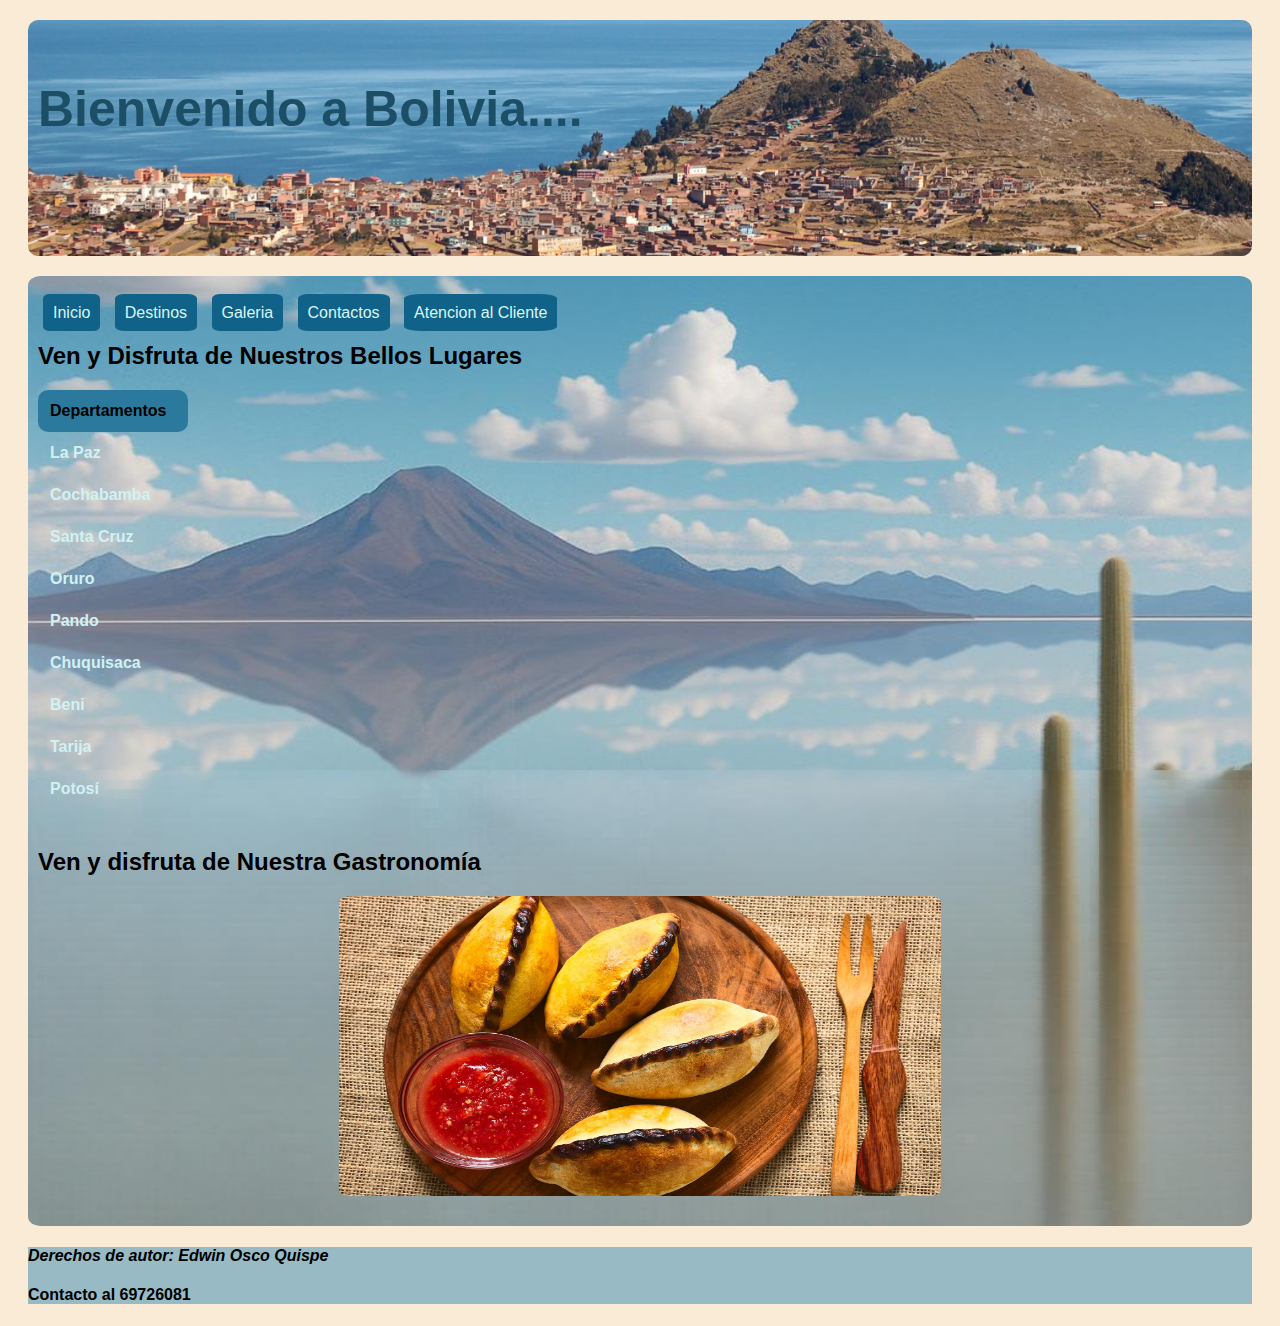
<file: index.html>
<html>
    <head>
        <link rel="stylesheet" href="style.css">
    </head>
    <body>
        <div class="encabezado">
            <p><strong>
                Bienvenido a 
                Bolivia.... <br><br>
                </strong>
            </p>
        </div>
        <div class="cuerpo">
            <br>
            <a href="" class="enla">Inicio</a>
            <a href="" class="enla">Destinos</a>
            <a href="" class="enla">Galeria</a>
            <a href="" class="enla">Contactos</a>
            <a href="" class="enla">Atencion al Cliente</a>
            <h2>Ven y Disfruta de Nuestros Bellos Lugares</h2>
            <div class="departamentos">
                <strong>
                <a href="#" class="active">Departamentos</a>
                <a href="#">La Paz</a>
                <a href="#">Cochabamba</a>
                <a href="#">Santa Cruz</a>
                <a href="#">Oruro</a>
                <a href="#">Pando</a>
                <a href="#">Chuquisaca</a>
                <a href="#">Beni</a>
                <a href="#">Tarija</a>
                <a href="#">Potosí</a>
                </strong>
            </div>
            <br>
            <h2>Ven y disfruta de Nuestra Gastronomía</h2>
            <img src="imagenes/saltenas.jpg" alt="" class="imagen">
        
        </div>
        <div class="final">
            <h4><em>Derechos de autor: Edwin Osco Quispe</em></h4>
            <h4>Contacto al 69726081</h4>
        </div>
    </body>
</html>
</file>
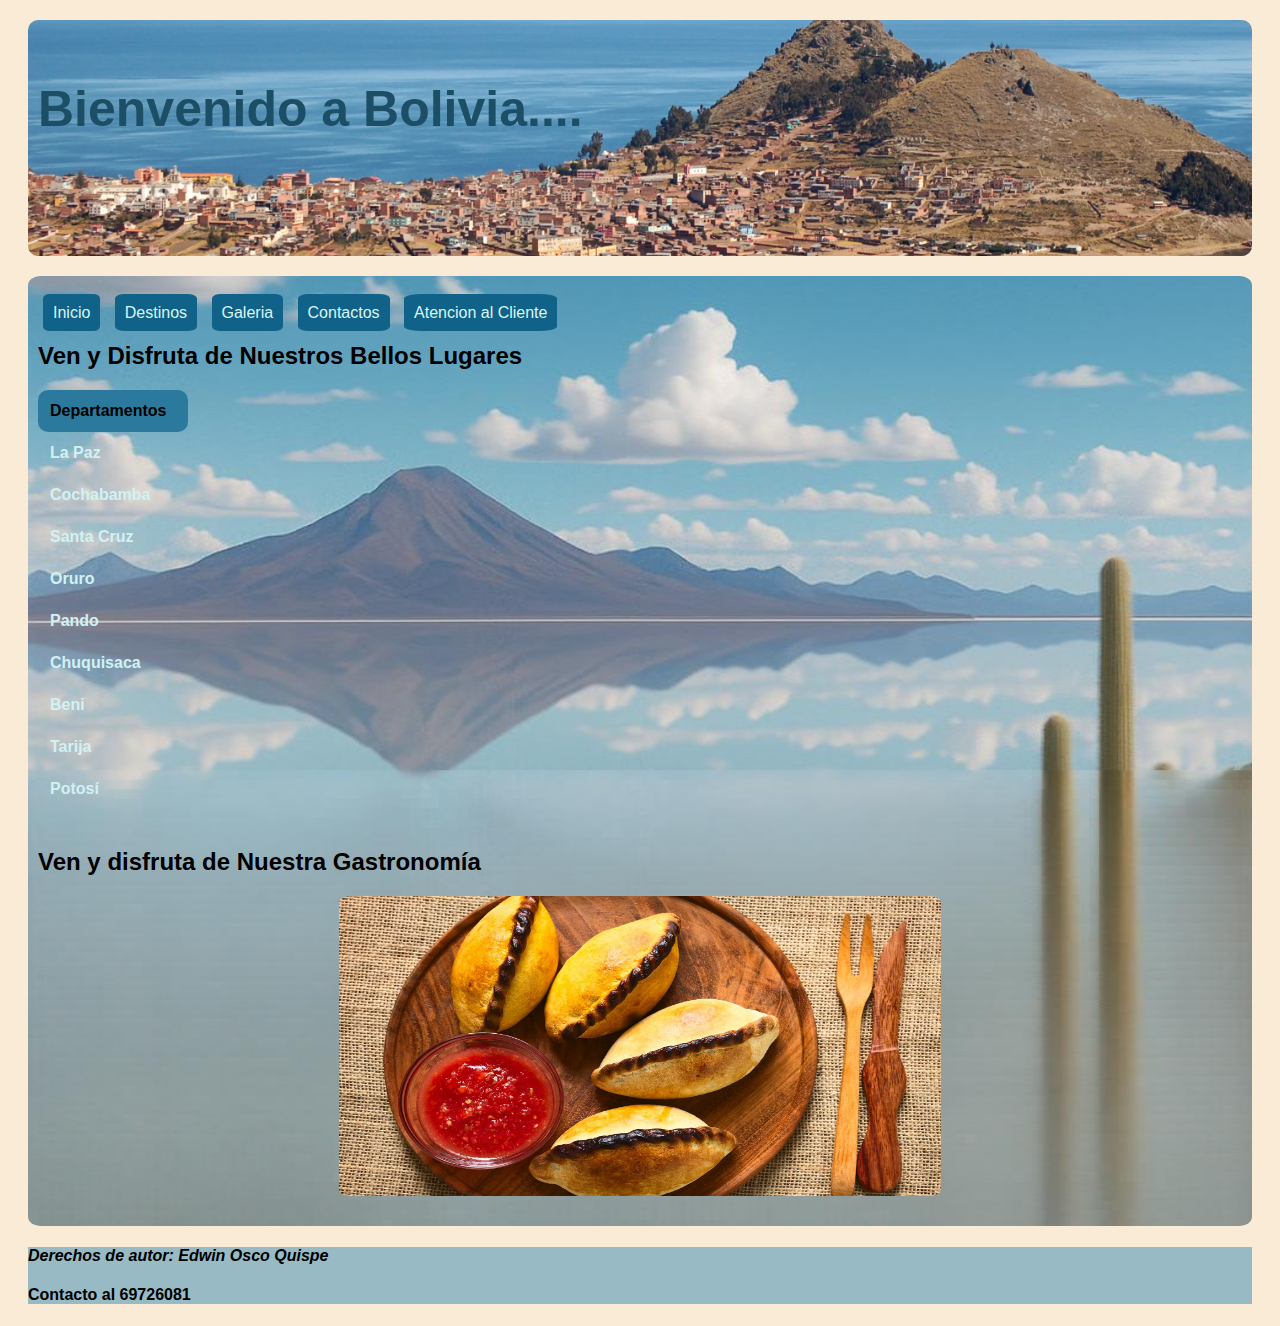
<file: baner.html>
<html>
    <head>
        <link rel="stylesheet" href="styleBaner.css">
    </head>
    <body>
        <div class="encabezado">
            <p><strong>
                Bienvenido a 
                Bolivia.... <br><br>
                </strong>
            </p>
        </div>
        <div class="cuerpo">
            <br>
            <a href="" class="enla">Inicio</a>
            <a href="" class="enla">Destinos</a>
            <a href="" class="enla">Galeria</a>
            <a href="" class="enla">Contactos</a>
            <a href="" class="enla">Atencion al Cliente</a>
            <h2>Ven y Disfruta de Nuestros Bellos Lugares</h2>
            <div class="departamentos">
                <strong>
                <a href="#" class="active">Departamentos</a>
                <a href="#">La Paz</a>
                <a href="#">Cochabamba</a>
                <a href="#">Santa Cruz</a>
                <a href="#">Oruro</a>
                <a href="#">Pando</a>
                <a href="#">Chuquisaca</a>
                <a href="#">Beni</a>
                <a href="#">Tarija</a>
                <a href="#">Potosí</a>
                </strong>
            </div>
            <br>
            <h2>Ven y disfruta de Nuestra Gastronomía</h2>
            <img src="imagenes/saltenas.jpg" alt="" class="imagen">
        
        </div>
        <div class="final">
            <h4><em>Derechos de autor: Edwin Osco Quispe</em></h4>
            <h4>Contacto al 69726081</h4>
        </div>
    </body>
</html>
</file>
<file: style.css>
body{
    font-family: Arial, Helvetica, sans-serif;
    background-color: antiquewhite;
}
.encabezado{
    margin: 20px;
    background-color: rgb(167, 170, 8);
    padding: 10px;
    font-size: 50px;
    color: #1C4F66;
    border-radius: 10px;
}
.encabezado{
    background-image: url(imagenes/Panorama_de_Copacabana.webp);
    background-size: cover;
    background-position: center;
}
.enla{
    width: 5px;
    margin: 5px;
    background-color: #106288;
    padding: 10px;
    text-decoration: none;
    border-radius: 12%;
    color: rgb(216, 246, 247);
}
.enla:hover{
    background-color: rgb(200, 237, 247);
    color: black;
}
.cuerpo{
    margin: 20px;
    padding: 10px;
    background-color: rgb(105, 86, 23);
    border-radius: 1%;
    background-image: url(imagenes/fondo.png);
    background-size: cover;
    background-repeat: no-repeat;
    background-position: center;
}
.departamentos a{

    color: rgb(208, 242, 243);
    display: block;
    padding: 12px;
    text-decoration: none;
}
.departamentos a:hover{
    background-color: rgb(255, 243, 227);
    color: black;
    border-radius: 10px;
}
.departamentos a.active{
    border-radius: 10px;
    background-color: #2B799D;
    color: black;
}
.departamentos{
    width: 150px;
}
.imagen{
    display: flex;
    justify-content: center;
    align-items: center;
    height: 300px;
    margin: 20px auto;
    width: 50%;
    border-radius: 2%;
}
.final{
    background-color: #98BAC4;
    margin: 20px;
}
</file>
<file: styleBaner.css>
body{
    font-family: Arial, Helvetica, sans-serif;
    background-color: antiquewhite;
}
.encabezado{
    margin: 20px;
    background-color: rgb(167, 170, 8);
    padding: 10px;
    font-size: 50px;
    color: #1C4F66;
    border-radius: 10px;
}
.encabezado{
    background-image: url(imagenes/Panorama_de_Copacabana.webp);
    background-size: cover;
    background-position: center;
}
.enla{
    width: 5px;
    margin: 5px;
    background-color: #106288;
    padding: 10px;
    text-decoration: none;
    border-radius: 12%;
    color: rgb(216, 246, 247);
}
.enla:hover{
    background-color: rgb(200, 237, 247);
    color: black;
}
.cuerpo{
    margin: 20px;
    padding: 10px;
    background-color: rgb(105, 86, 23);
    border-radius: 1%;
    background-image: url(imagenes/fondo.png);
    background-size: cover;
    background-repeat: no-repeat;
    background-position: center;
}
.departamentos a{

    color: rgb(208, 242, 243);
    display: block;
    padding: 12px;
    text-decoration: none;
}
.departamentos a:hover{
    background-color: rgb(255, 243, 227);
    color: black;
    border-radius: 10px;
}
.departamentos a.active{
    border-radius: 10px;
    background-color: #2B799D;
    color: black;
}
.departamentos{
    width: 150px;
}
.imagen{
    display: flex;
    justify-content: center;
    align-items: center;
    height: 300px;
    margin: 20px auto;
    width: 50%;
    border-radius: 2%;
}
.final{
    background-color: #98BAC4;
    margin: 20px;
}
</file>
